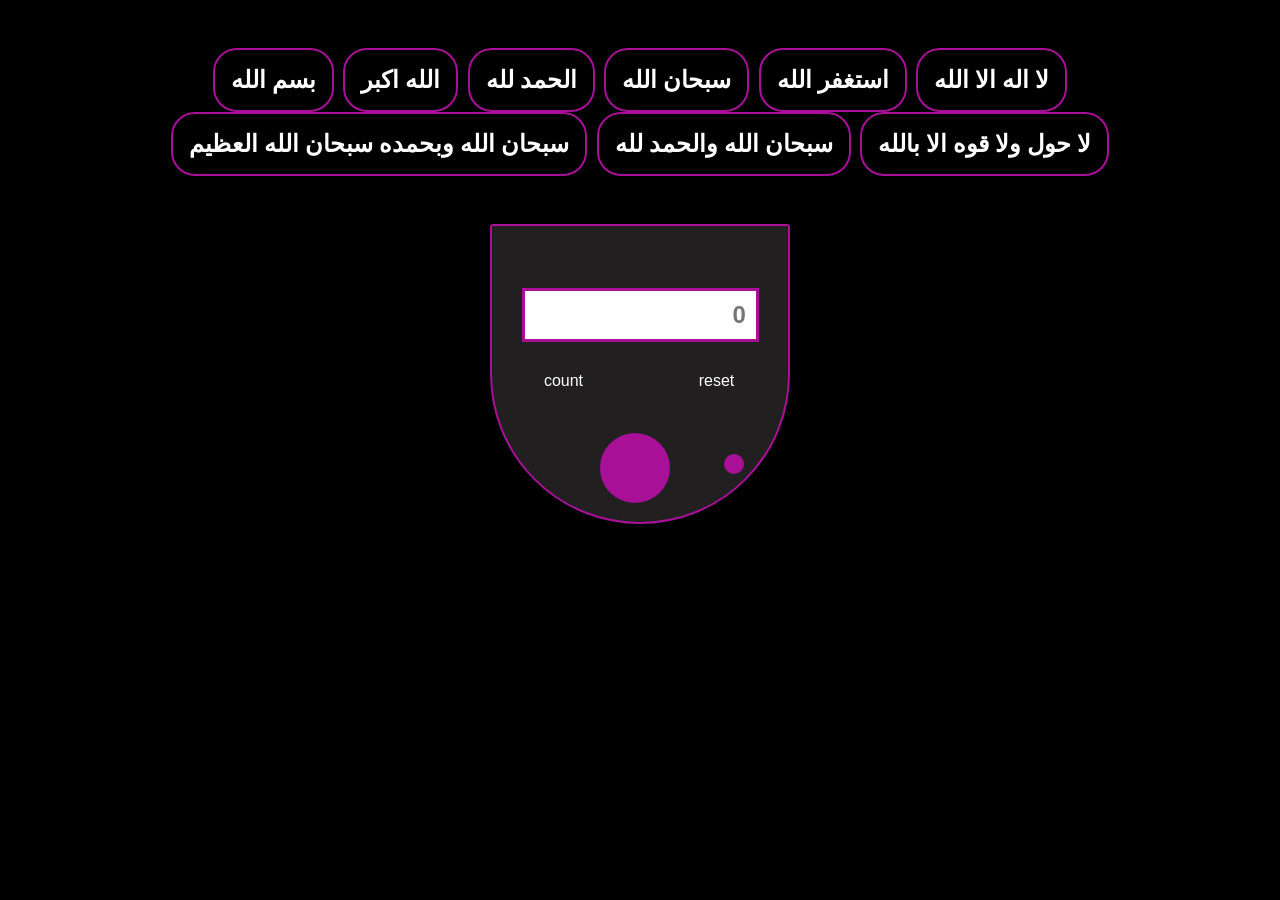
<file: index.html>
<!DOCTYPE html>
<html lang="en">

<head>
    <meta charset="UTF-8">
    <meta name="viewport" content="width=device-width, initial-scale=1.0">
    <title>سبحه</title>
    <link rel="stylesheet" href="index.css">
</head>

<body>
    <div class="container">

        <div class="title">
            <h2 onclick="names('بسم الله ')">بسم الله </h2>
            <h2 onclick="names('الله اكبر')">الله اكبر</h2>
            <h2 onclick="names('الحمد لله')"> الحمد لله</h2>
            <h2 onclick="names('سبحان الله')"> سبحان الله </h2>
            <h2 onclick="names('استغفر الله')"> استغفر الله </h2>
            <h2 onclick="names('لا اله الا الله')">لا اله الا الله</h2>
            <h2 onclick="names('سبحان الله وبحمده سبحان الله العظيم')">سبحان الله وبحمده سبحان الله العظيم </h2>
            <h2 onclick="names('سبحان الله والحمد لله')">سبحان الله والحمد لله </h2>
            <h2 onclick="names('لا حول ولا قوه الا بالله ')">لا حول ولا قوه الا بالله </h2>


        </div>
        <div class="form">

            <div class="content">
                <h2 id="type"></h2>
                <input id="text" type="text" placeholder="0">
                <div class="btn">
                    <button id="rest">count</button>
                    <button id="count">reset</button>
                    <div id="circle"></div>
                    <div id="Cercle"></div>
                </div>

            </div>
        </div>
    </div>

    <script src="index.js"></script>
</body>

</html>
</file>
<file: index.css>
* {
    padding: 0;
    margin: 0;
    box-sizing: border-box;
}
body{
    height: 100vh;
}
.container {
    display: flex;
    flex-direction: column;
    background-color: black;
    color: white;
    font-size: 1rem;
    width: 100%;
    height: 100vh;
}

.title {
    flex-wrap: wrap;
    margin: 3rem;
    display: flex;
    align-items: center;
    justify-content: center;
}

.title h2 {
    cursor: pointer;
    margin: 0 .3rem;
    border-radius: 1.5rem;
    padding: 1rem;
    border: solid 2px rgb(168, 17, 151);
    transition: .2s ease;
}

.title h2:hover {
    background-color: rgb(168, 17, 151);
    ;
}

.form {
    display: flex;
    align-items: center;
    justify-content: center;
}

.content {
    position: relative;

    background-color: rgba(33, 31, 31);
    border: solid 2px rgb(168, 17, 151);
    width: 300px;
    height: 300px;
    border-top-left-radius: 70px;
    border-top-right-radius: 70px;
    border-bottom-right-radius: 200rem;
    border-bottom-left-radius: 200rem;
}

.content #type {
    text-align: center;
    padding: 1rem;
}

#text {
    padding: 10px;
    width: 80%;
    margin: 30px;
    font-size: 1.5rem;
    text-align: end;
    font-weight: bold;
    border: solid 3px rgb(168, 17, 151);
}

.btn {
    display: grid;
    grid-template-columns: 1fr 1fr;
    gap: 10px;
}

.btn button {
    background-color: transparent;
    border: none;
    color: white;
    font-size: 1rem;
}

#circle {
    position: absolute;
    right: 15%;
    top: 77%;
    border-radius: 50%;
    width: 20px;
    height: 20px;
    cursor: pointer;
    background-color: rgb(168, 17, 151);
}

#Cercle {
    cursor: pointer;
    position: absolute;
    right: 40%;
    top: 70%;
    border-radius: 50%;
    width: 70px;
    height: 70px;
    background-color: rgb(168, 17, 151);
}

#circle:active,
#Cercle:active {
    background-color: black;
}
</file>
<file: ss.css>
* {
    padding: 0;
    margin: 0;
    box-sizing: border-box;
}
body{
    height: 100vh;
}
.container {
    display: flex;
    flex-direction: column;
    background-color: black;
    color: white;
    font-size: 1rem;
    width: 100%;
    height: 100vh;
}

.title {
    flex-wrap: wrap;
    margin: 3rem;
    display: flex;
    align-items: center;
    justify-content: center;
}

.title h2 {
    cursor: pointer;
    margin: 0 .3rem;
    border-radius: 1.5rem;
    padding: 1rem;
    border: solid 2px rgb(168, 17, 151);
    transition: .2s ease;
}

.title h2:hover {
    background-color: rgb(168, 17, 151);
    ;
}

.form {
    display: flex;
    align-items: center;
    justify-content: center;
}

.content {
    position: relative;

    background-color: rgba(33, 31, 31);
    border: solid 2px rgb(168, 17, 151);
    width: 300px;
    height: 300px;
    border-top-left-radius: 70px;
    border-top-right-radius: 70px;
    border-bottom-right-radius: 200rem;
    border-bottom-left-radius: 200rem;
}

.content #type {
    text-align: center;
    padding: 1rem;
}

#text {
    padding: 10px;
    width: 80%;
    margin: 30px;
    font-size: 1.5rem;
    text-align: end;
    font-weight: bold;
    border: solid 3px rgb(168, 17, 151);
}

.btn {
    display: grid;
    grid-template-columns: 1fr 1fr;
    gap: 10px;
}

.btn button {
    background-color: transparent;
    border: none;
    color: white;
    font-size: 1rem;
}

#circle {
    position: absolute;
    right: 15%;
    top: 77%;
    border-radius: 50%;
    width: 20px;
    height: 20px;
    cursor: pointer;
    background-color: rgb(168, 17, 151);
}

#Cercle {
    cursor: pointer;
    position: absolute;
    right: 40%;
    top: 70%;
    border-radius: 50%;
    width: 70px;
    height: 70px;
    background-color: rgb(168, 17, 151);
}

#circle:active,
#Cercle:active {
    background-color: black;
}
</file>
